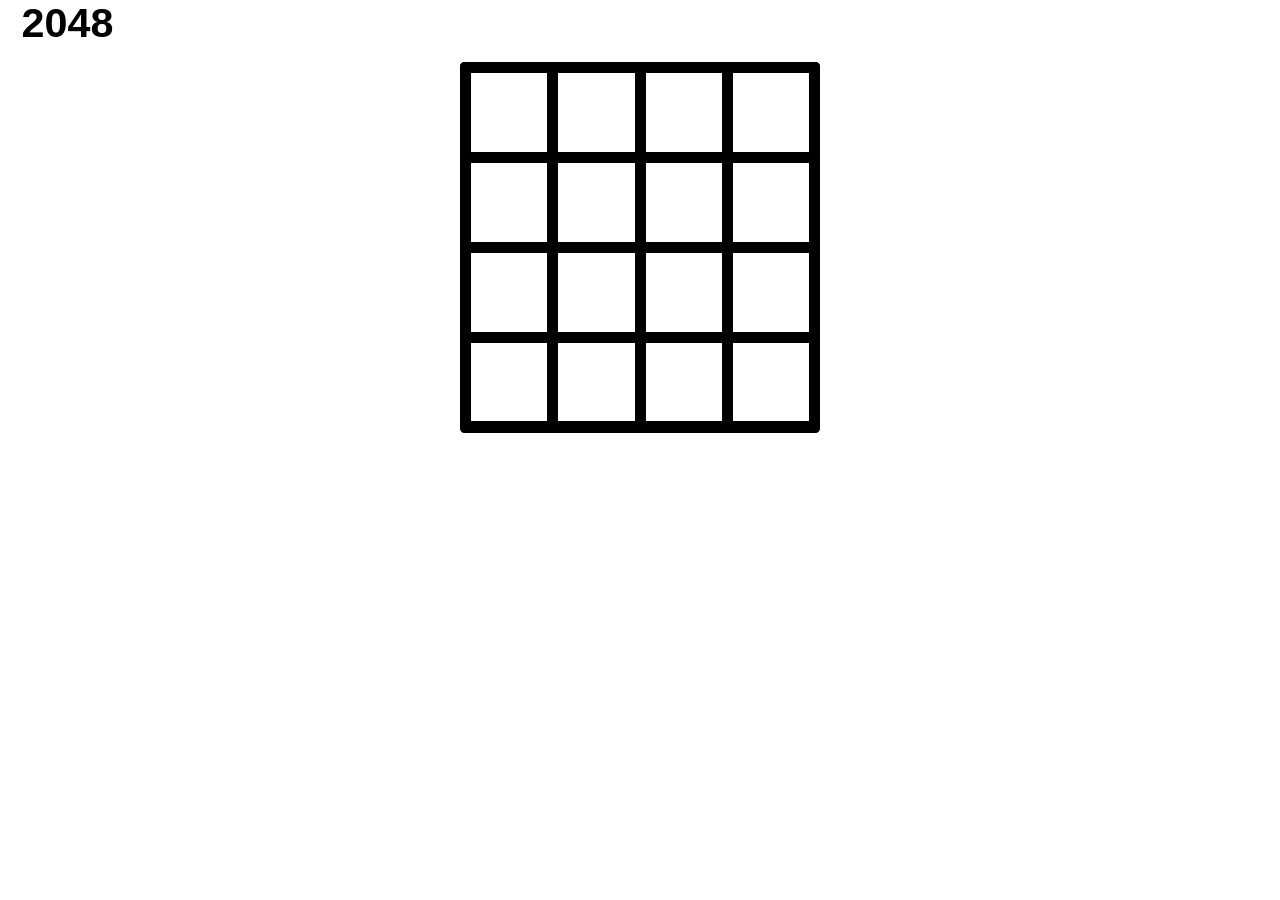
<file: 2048.html>
<!DOCTYPE html>
<html>
  <head>
    <meta charset="utf-8">
    <title></title>
    <link rel="stylesheet" type="text/css" href="2048.css" />
    <script src="https://ajax.googleapis.com/ajax/libs/jquery/2.2.4/jquery.min.js"></script>
    <script src="./lib/bundle.js"></script>
  </head>
  <body>
    <h1 class="header"> 2048 </h1>
    <div id="Board" class="Board group">
    <ul class="firstRow group">
      <li id="square0">
      </li>

      <li id="square1">
      </li>

      <li id="square2">
      </li>

      <li id="square3">
      </li>
    </ul>

    <ul class="secondRow group">
      <li id="square4">
      </li>

      <li id="square5">
      </li>

      <li id="square6">
      </li>

      <li id="square7">
      </li>
    </ul>

    <ul class="thirdRow group">
      <li id="square8">
      </li>

      <li id="square9">
      </li>

      <li id="square10">
      </li>

      <li id="square11">
      </li>

    </ul>

    <ul class="fourthRow group">

      <li id="square12">
      </li>

      <li id="square13">
      </li>

      <li id="square14">
      </li>

      <li id="square15">
      </li>

    </ul>
    </div>

    <div id="wincontainer" class="win"> <p id="wintext"></p>

    </div>


  </body>

</html>
</file>
<file: 2048.css>
html, body, div, span, applet, object, iframe,
h1, h2, h3, h4, h5, h6, p, blockquote, pre,
a, abbr, acronym, address, big, cite, code,
del, dfn, em, img, ins, kbd, q, s, samp,
small, strike, strong, sub, sup, tt, var,
b, u, i, center,
dl, dt, dd, ol, ul, li,
fieldset, form, label, legend,
table, caption, tbody, tfoot, thead, tr, th, td,
article, aside, canvas, details, embed,
figure, figcaption, footer, header, hgroup,
menu, nav, output, ruby, section, summary,
time, mark, audio, video {
	margin: 0;
	padding: 0;
	border: 0;
	font-size: 100%;
	font: inherit;
	vertical-align: baseline;
}
/* HTML5 display-role reset for older browsers */
article, aside, details, figcaption, figure,
footer, header, hgroup, menu, nav, section {
	display: block;
}
body {
	zoom: 75%;
}
ol, ul {
	list-style: none;
}
blockquote, q {
	quotes: none;
}
blockquote:before, blockquote:after,
q:before, q:after {
	content: '';
	content: none;
}
table {
	border-collapse: collapse;
	border-spacing: 0;

}

.group:after {
	visibility: hidden;
	display: block;
	content: "";
	clear: both;
	height: 0;
}

.Board {
	margin-left: auto;
	margin-right: auto;
	left: 0;
	right: 0;
  width: 450px;
  height: 450px;
  display: table;
	margin-top: 15px;
	margin-bottom: 30px;
	font-family: verdana, sans-serif;
	border: 15px solid black;
  border-radius: 6px;
	font-weight: bold;
	position: absolute;
}

.win {
	margin-left: auto;
	margin-right: auto;
	left: 0;
	right: 0;
  width: 450px;
  height: 465px;
	margin-top: 15px;
	font-family: verdana, sans-serif;
	border: 15px solid black;
  border-radius: 6px;
	font-weight: bold;
	z-index: 1;
}

.win p {
	text-align: center;
	font-size: 40px;
	position: relative;
	top: 40%;
	padding-bottom: 10px;
}

.firstRow, .secondRow, .thirdRow, .fourthRow{
  display: block;
  float: left;
  clear: both;
	border-bottom: 15px solid black;
	vertical-align: middle;
}

.Board li {
  display: table-cell;
  list-style-type: none;
  width: 105px;
  height: 105px;
	font-size: 25px;
	text-align: center;
	vertical-align: middle;
	border-right: 15px solid black;
	font-size: 30px;
	line-height: 1;
}

.firstRow li:last-child{
	border-right: none;
}

.secondRow li:last-child {
	border-right: none;
}

.thirdRow li:last-child {
	border-right: none;
}

.fourthRow li:last-child {
	border-right: none;
}

.fourthRow {
	border-bottom: none;
}

.top {
	text-align: center;
	margin: 0 auto;
	padding: 20px 20px 0 20px;
	font-family: verdana, sans-serif;
	display: block;
	overflow: hidden;
}


.header {
	font-size: 55px;
	text-align: center;
	font-weight: bold;
	font-family: verdana, sans-serif;
	height: auto;
	width: 180px;
	margin: 0 auto;
	overflow: hidden;
	display: inline-block;
}


.scorecontainer, .highestscorecontainer {
	font-size: 20px;
	border: 4px solid black;
	width: auto;
	height: auto;
	border-radius: 20px;
	text-align: center;
	padding: 2vw;
	font-family: verdana, sans-serif;
	margin-top: 5px;
	margin-right: 5px;
	display: inline-block;
}

.scorecontainer {

}

.highestscorecontainer {

}

.score{
	padding:4px;
	font-size: 15px;
}

.description{
	padding: 20px;
	font-size: 20px;
}

/* Icon */

	.icon {
		text-decoration: none;
		position: relative;
	}

		.icon:before {
			-moz-osx-font-smoothing: grayscale;
			-webkit-font-smoothing: antialiased;
			font-family: FontAwesome;
			font-style: normal;
			font-weight: normal;
			text-transform: none !important;
		}

		.icon.circle {
			-moz-transition: all 0.2s ease-in-out;
			-webkit-transition: all 0.2s ease-in-out;
			-ms-transition: all 0.2s ease-in-out;
			transition: all 0.2s ease-in-out;
			border: 0;
			border-radius: 100%;
			display: inline-block;
			font-size: 1.25em;
			height: 2.25em;
			left: 0;
			line-height: 2.25em;
			text-align: center;
			text-decoration: none;
			top: 0;
			width: 2.25em;
		}

			.icon.circle:hover {
				top: -0.2em;
			}

			.icon.circle.fa-twitter {
				background: #70aecd;
				color: #fff;
			}

				.icon.circle.fa-twitter:hover {
					background: #7fb7d2;
				}

			.icon.circle.fa-facebook {
				background: #7490c3;
				color: #fff;
			}

				.icon.circle.fa-facebook:hover {
					background: #829bc9;
				}

			.icon.circle.fa-google-plus {
				background: #db6b67;
				color: #fff;
			}

				.icon.circle.fa-google-plus:hover {
					background: #df7b77;
				}

			.icon.circle.fa-github {
				background: #dcad8b;
				color: #fff;
			}

				.icon.circle.fa-github:hover {
					background: #e1b89b;
				}

			.icon.circle.fa-dribbble {
				background: #da83ae;
				color: #fff;
			}

				.icon.circle.fa-dribbble:hover {
					background: #df93b8;
				}

				.icon.circle.fa-linkedin {
					background: #249CC5;
					color: #fff;
				}

					.icon.circle.fa-linkedin:hover {
						background: #2CA6CF;
					}

		.icon.featured {
			cursor: default;
			display: block;
			margin: 0 0 1.5em 0;
			opacity: 0.35;
			text-align: center;
		}

			.icon.featured:before {
				font-size: 5em;
				line-height: 1em;
			}

		.icon > .label {
			display: none;
		}

.icons li {
	float: left;
	display: block;
	padding: 5px;
}

.website img{
	width: 50px;
	height: 79px;
	margin-top: -10px;
}

.icons{
	margin-left: 45%;
	padding: 20px 0;
 }

 .newgamebutton{
		padding: 13px 0px;
		width: 200px;
		height: 50px;
		border: 1px solid black;
		margin: 0 auto;
		border-radius: 7px;
		background: white;
		cursor: pointer;
 }
</file>
